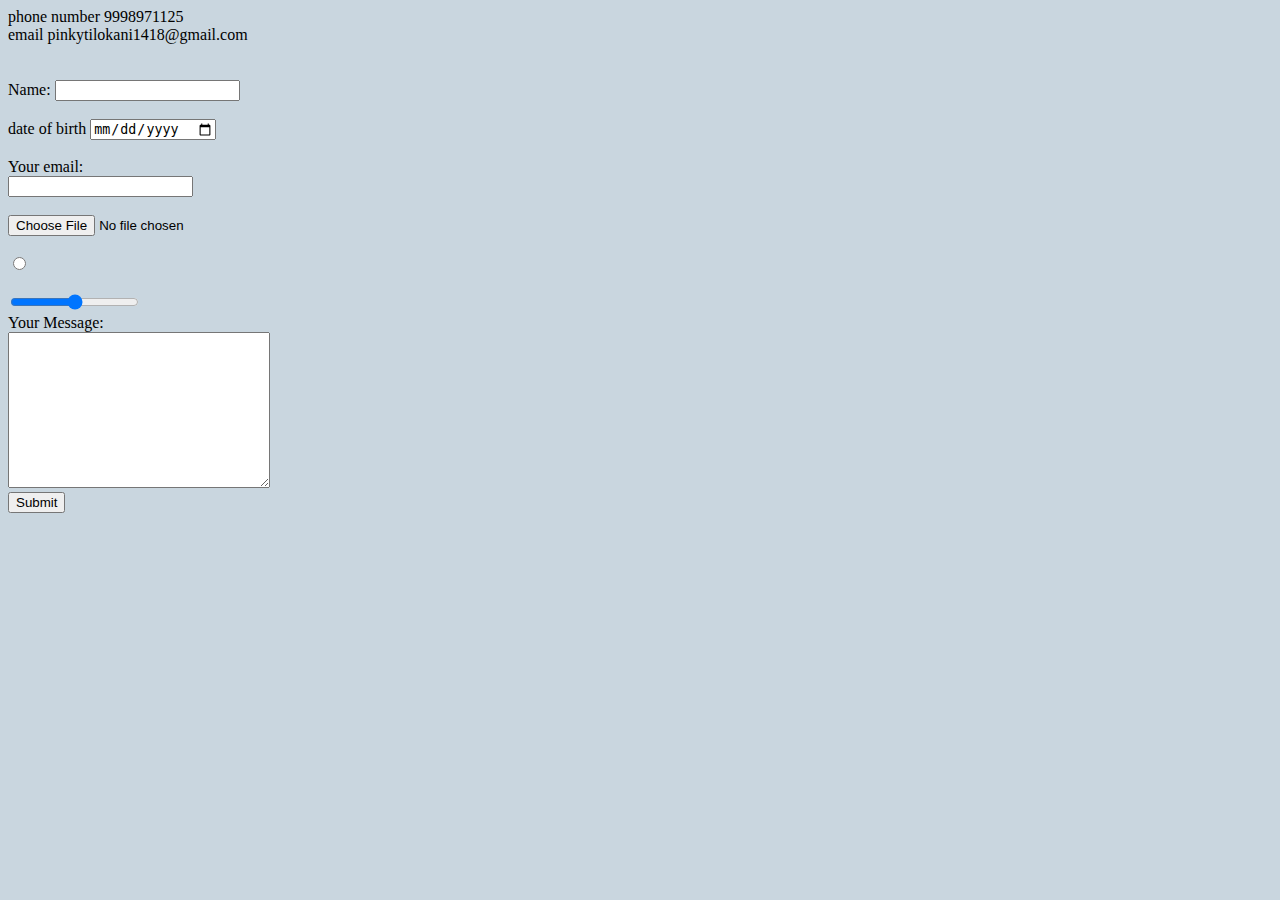
<file: contact.html>
<!DOCTYPE html>
<html lang="en" dir="ltr">
  <head>
    <meta charset="utf-8">
    <title>contact me</title>
    <link rel="stylesheet" href="css/styles.css">
  </head>
  <body>
    phone number 9998971125
    <br>
    email pinkytilokani1418@gmail.com<br><br><br>
<form class="" action="index.html" method="post">
  <label for="">Name:</label>
  <input type="text" name="" value=""><br><br>
  <label>date of birth</label>
  <input type="date" name="" value=""><br><br>
  <label>Your email:</label><br>
  <input type="email" ><br><br>
  <input type="file"><br><br>
  <input type="radio" ><br><br>
  <input type="range" ><br>
  <label>Your Message:</label><br>
  <textarea name="name" rows="10" cols="30"></textarea><br>
  <input type="submit">

</form>
  </body>
</html>
</file>
<file: css/styles.css>
body { background-color: #c9d6df;
        }
hr { background-color: #c9d6df;
     border-style: none;
     border-top-style: dotted;
     height: 0px;
     width:10%;
     border-width: 15px;
     border-color: grey;
     }


h1{color:#52057b;
    text-shadow: 2px 2px;}
h3{color:#9d0191; }
</file>
